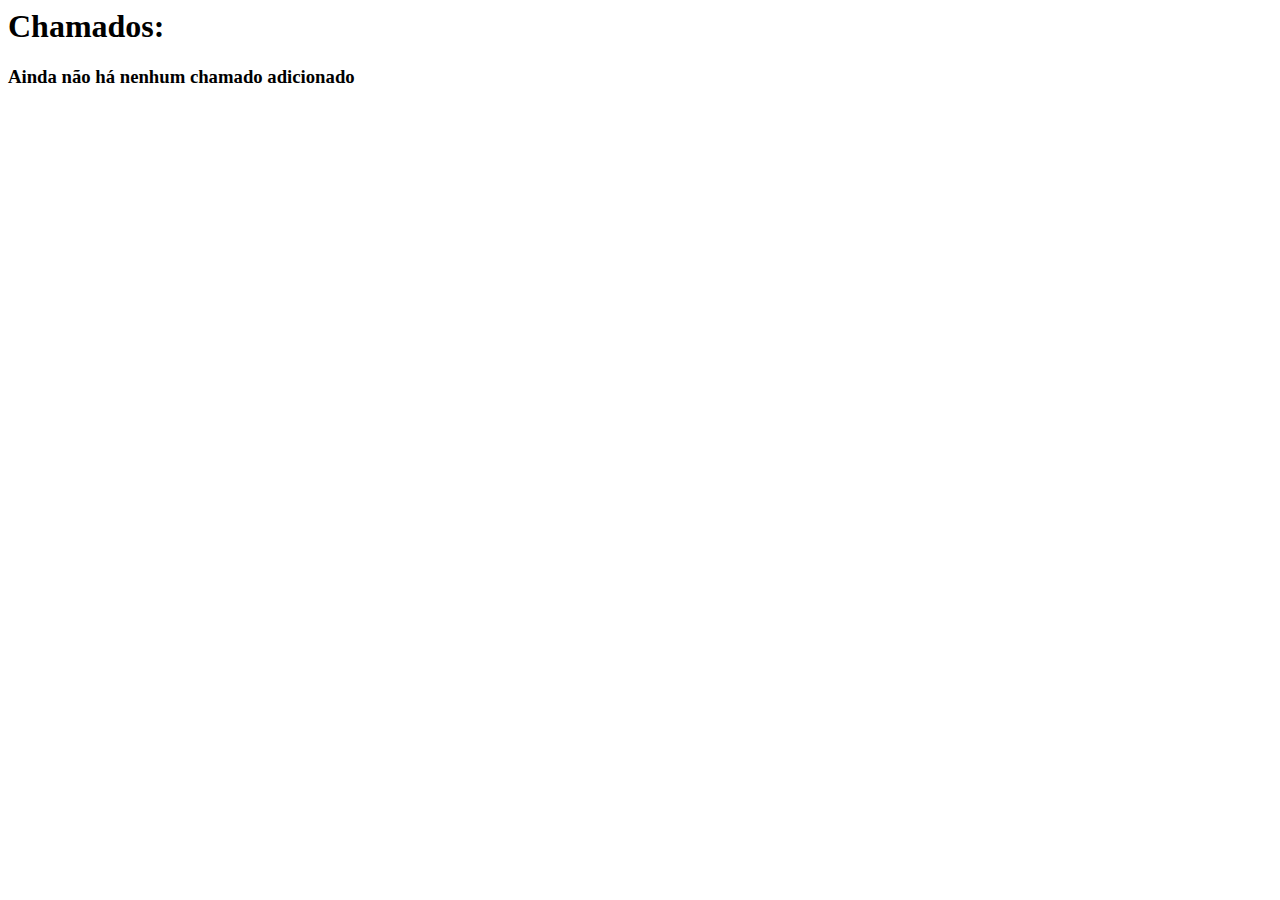
<file: consulta.html>
<!DOCTYPE html>
<html lang="PT-BR">

<head>
  <meta charset="UTF-8">
  <meta name="viewport" content="width=device-width, initial-scale=1.0">
  <meta http-equiv="X-UA-Compatible" content="ie=edge">
  <title>Consulta de Chamados</title>
  <link rel="stylesheet" href="./css/style.css" />
  <script src="./script/javascript.js"></script>
</head>

<body onload="consultarChamados()">




</body>

</html>
</file>
<file: css/style.css>
@import "./layout.css";
@import "./fonte.css";
@import "./imagem.css";
@import "./btn.css";
@import "./formularios.css";
</file>
